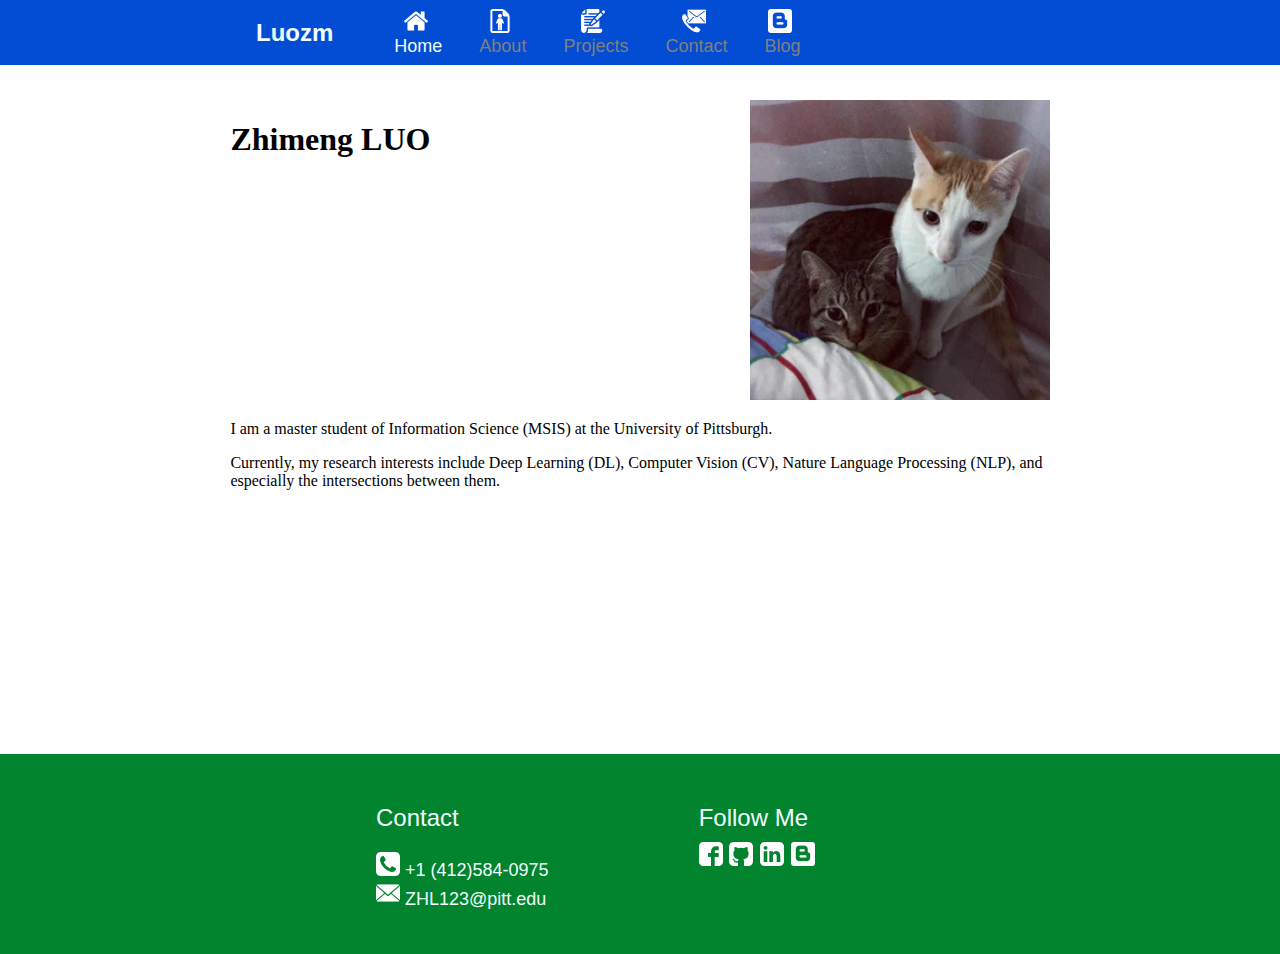
<file: index.html>
<!DOCTYPE html>
<html>

<head>
    <meta charset="utf-8">
    <meta name="viewport" content="width=device-width, initial-scale=1, shrink-to-fit=no">
    <link rel="stylesheet" href="css/styles.css">
    <title>Zhimeng Luo</title>
</head>

<body>
    <nav class="navbar">
        <div class="navbar-container">
            <div class="title-block">
                <a href="#">Luozm</a>
            </div>

            <button class="nav-button active">
                <a onclick = "javascript:document.getElementById('content').src='pages/home.html'">
                    <img src="icons/home.png" alt="home" height="24" width="24">
                    <span class="button-label">Home</span>
                </a>
            </button>

            <button class="nav-button">
                <a onclick = "javascript:document.getElementById('content').src='pages/about.html'">
                    <img src="icons/about.png" alt="about" height="24" width="24">
                    <span class="button-label">About</span>
                </a>
            </button>

            <button class="nav-button">
                <a onclick = "javascript:document.getElementById('content').src='pages/projects.html'">
                    <img src="icons/project.png" alt="projects" height="24" width="24">
                    <span class="button-label">Projects</span>
                </a>
            </button>

            <button class="nav-button">
                <a onclick = "javascript:document.getElementById('content').src='pages/contact.html'">
                    <img src="icons/contact.png" alt="contact" height="24" width="24">
                    <span class="button-label">Contact</span>
                </a>
            </button>

            <button class="nav-button">
                <a onclick = "javascript:document.getElementById('content').src='pages/blog.html'">
                    <img src="icons/blog.png" alt="blog" height="24" width="24">
                    <span class="button-label">Blog</span>
                </a>
            </button>
        </div>
    </nav>
    <div class="container">
        <div class="content">
            <iframe id="content" src="pages/home.html" frameborder="0" style="width:100%">
            </iframe>
        </div>
    </div>

    <footer class="footer">
        <div class="contact">
            <div class="footer-title">
                Contact
            </div>
            <div class="footer-content">
                <div class="footer-phone">
                    <img src="icons/phone.png" alt="phone" height="24" width="24">
                    <a>+1 (412)584-0975</a>
                </div>
                <div class="footer-email">
                    <img src="icons/email.png" alt="email" height="24" width="24">
                    <a href="mailto:ZHL123@pitt.edu">ZHL123@pitt.edu</a>
                </div>
            </div>
        </div>
        <div class="link">
            <div class="follow-up">
                Follow Me
                <div class="follow-up icons">
                    <a href="https://www.facebook.com/profile.php?id=100007905434368">
                        <img src="icons/facebook.png" alt="facebook" height="24" width="24">
                    </a>

                    <a href="https://github.com/luozm">
                        <img src="icons/github.png" alt="github" height="24" width="24">
                    </a>

                    <a href="https://www.linkedin.com/in/zhimengluo/">
                        <img src="icons/linkedin.png" alt="linkedin" height="24" width="24">
                    </a>

                    <a href="https://luozm.github.io/">
                        <img src="icons/blog.png" alt="blog" height="24" width="24">
                    </a>
                </div>
            </div>
        </div>
    </footer>
    <script src="js/CalPageHeight.js"></script>

</body>
</html>
</file>
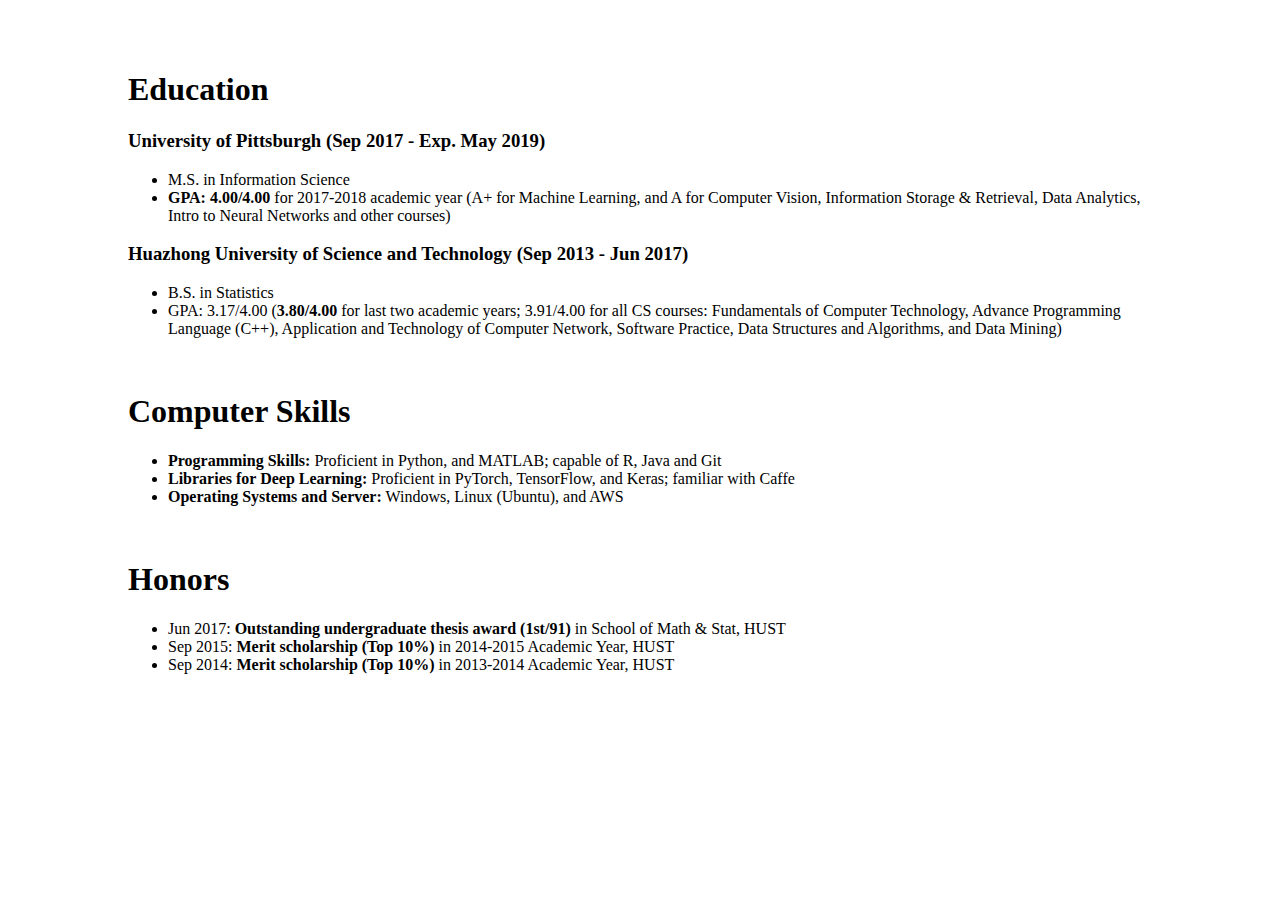
<file: pages/about.html>
<!DOCTYPE html>
<html>

<head>
    <meta charset="utf-8">
    <meta name="viewport" content="width=device-width, initial-scale=1, shrink-to-fit=no">
    <link rel="stylesheet" href="../css/styles.css">
</head>

<body>
    <div class="container">
        <div class="content">
            <h1>Education</h1>
            <h3>University of Pittsburgh (Sep 2017 - Exp. May 2019)</h3>
            <ul>
                <li>M.S. in Information Science</li>
                <li><strong>GPA: 4.00/4.00</strong> for 2017-2018 academic year (A+ for Machine Learning, and A for Computer Vision, Information Storage & Retrieval, Data Analytics, Intro to Neural Networks and other courses)</li>
            </ul>
            <h3>Huazhong University of Science and Technology (Sep 2013 - Jun 2017)</h3>
            <ul>
                <li>B.S. in Statistics</li>
                <li>GPA: 3.17/4.00 (<strong>3.80/4.00</strong> for last two academic years; 3.91/4.00 for all CS courses: Fundamentals of Computer Technology, Advance Programming Language (C++), Application and Technology of Computer Network, Software Practice, Data Structures and Algorithms, and Data Mining)</li>
            </ul>
            <br>
            <h1>Computer Skills</h1>
            <ul>
                <li><strong>Programming Skills:</strong> Proficient in Python, and MATLAB; capable of R, Java and Git</li>
                <li><strong>Libraries for Deep Learning:</strong> Proficient in PyTorch, TensorFlow, and Keras; familiar with Caffe</li>
                <li><strong>Operating Systems and Server:</strong> Windows, Linux (Ubuntu), and AWS</li>
            </ul>
            <br>
            <h1>Honors</h1>
            <ul>
                <li>Jun 2017: <strong>Outstanding undergraduate thesis award (1st/91)</strong> in School of Math & Stat, HUST</li>
                <li>Sep 2015: <strong>Merit scholarship (Top 10%)</strong> in 2014-2015 Academic Year, HUST</li>
                <li>Sep 2014: <strong>Merit scholarship (Top 10%)</strong> in 2013-2014 Academic Year, HUST</li>
            </ul>
        </div>
    </div>
</body>

</html>
</file>
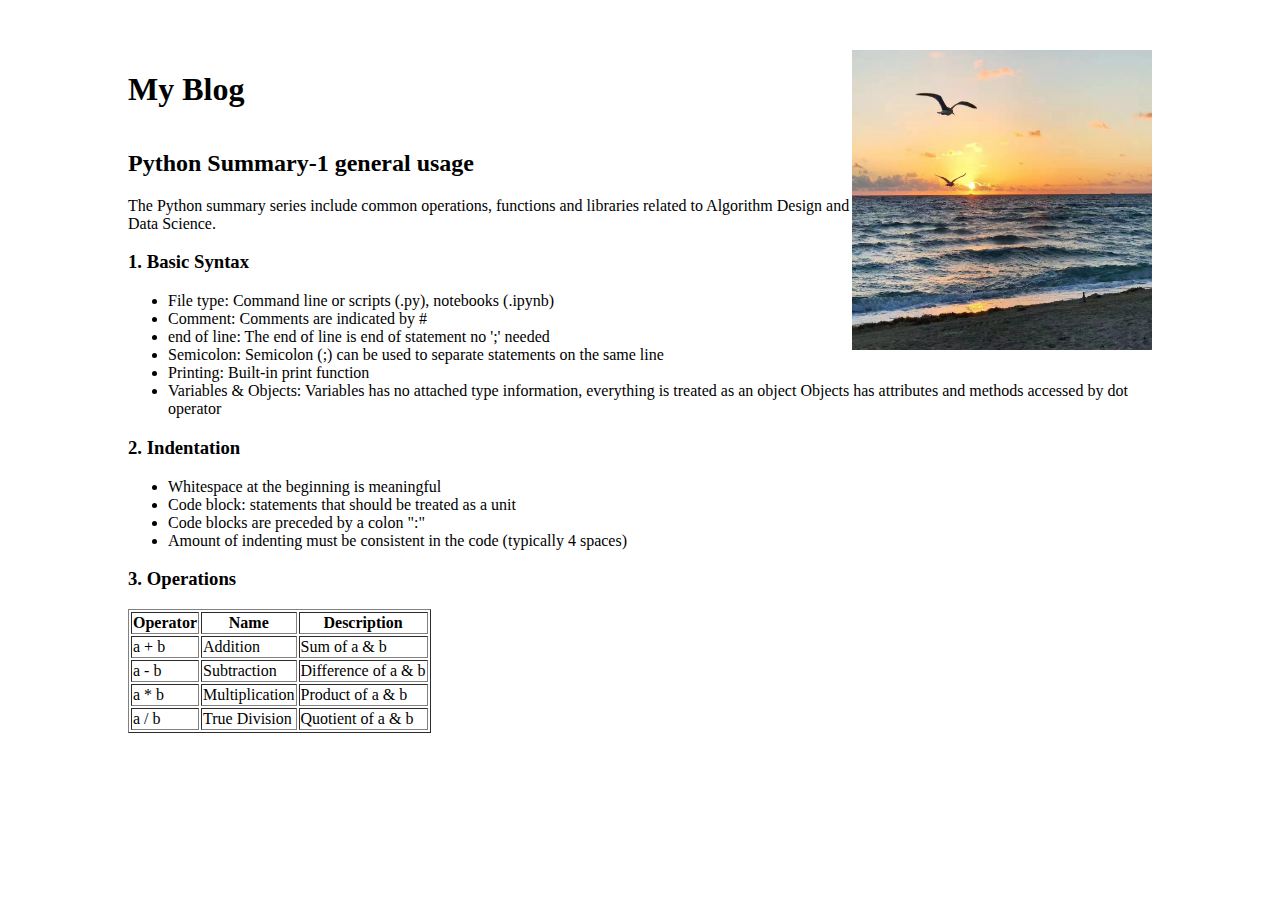
<file: pages/blog.html>
<!DOCTYPE html>
<html>

<head>
    <meta charset="utf-8">
    <meta name="viewport" content="width=device-width, initial-scale=1, shrink-to-fit=no">
    <link rel="stylesheet" href="../css/styles.css">
</head>

<body>
    <div class="container">
        <div class="content">
            <div class="intro">
                <h1>My Blog</h1>
            </div>
            <div class="pic">
                <img src="../image/sea.jpg" alt="Image Not Found">
            </div>

            <h2>Python Summary-1 general usage</h2>
            <p>The Python summary series include common operations, functions and libraries related to Algorithm Design and Data Science.</p>
            <h3>1. Basic Syntax</h3>
            <ul>
                <li>File type: Command line or scripts (.py), notebooks (.ipynb)</li>
                <li>Comment: Comments are indicated by #</li>
                <li>end of line: The end of line is end of statement no ';' needed</li>
                <li>Semicolon: Semicolon (;) can be used to separate statements on the same line</li>
                <li>Printing: Built-in print function</li>
                <li>Variables & Objects: Variables has no attached type information, everything is treated as an object Objects has attributes and methods accessed by dot operator</li>
            </ul>
            <h3>2. Indentation</h3>
            <ul>
                <li>Whitespace at the beginning is meaningful</li>
                <li>Code block: statements that should be treated as a unit</li>
                <li>Code blocks are preceded by a colon ":"</li>
                <li>Amount of indenting must be consistent in the code (typically 4 spaces)</li>
            </ul>
            <h3>3. Operations</h3>
            <table border="1">
                <tr>
                    <th>Operator</th>
                    <th>Name</th>
                    <th>Description</th>
                </tr>
                <tr>
                    <td>a + b</td>
                    <td>Addition</td>
                    <td>Sum of a & b</td>
                </tr>
                <tr>
                    <td>a - b</td>
                    <td>Subtraction</td>
                    <td>Difference of a & b</td>
                </tr>
                <tr>
                    <td>a * b</td>
                    <td>Multiplication	</td>
                    <td>Product of a & b</td>
                </tr>
                <tr>
                    <td>a / b</td>
                    <td>True Division</td>
                    <td>Quotient of a & b</td>
                </tr>
            </table>
        </div>
    </div>
</body>

</html>
</file>
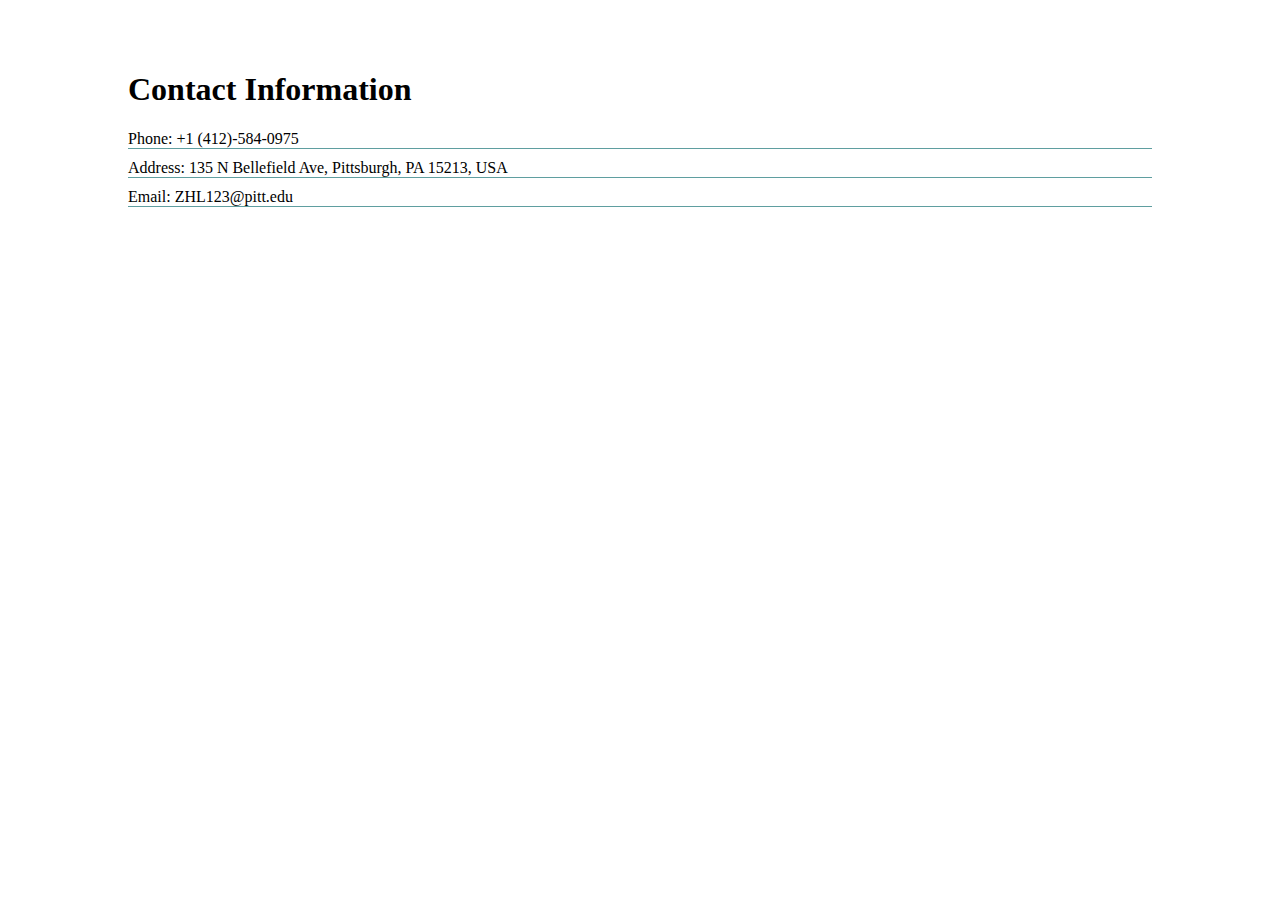
<file: pages/contact.html>
<!DOCTYPE html>
<html>

<head>
    <meta charset="utf-8">
    <meta name="viewport" content="width=device-width, initial-scale=1, shrink-to-fit=no">
    <link rel="stylesheet" href="../css/styles.css">
</head>

<body>
    <div class="container">
        <div class="content">
            <h1>Contact Information</h1>
            <div class="contact-info" style="margin-top: 10px;">
                <a style="color:black;">Phone: +1 (412)-584-0975</a>
            </div>
            <div class="contact-info" style="margin-top: 10px;">
                <a style="color:black;">Address: 135 N Bellefield Ave, Pittsburgh, PA 15213, USA</a>
            </div>
            <div class="contact-info" style="margin-top: 10px;">
                <a href="mailto:ZHL123@pitt.edu" style="color:black;">Email: ZHL123@pitt.edu</a>
            </div>
        </div>
    </div>
</body>

</html>
</file>
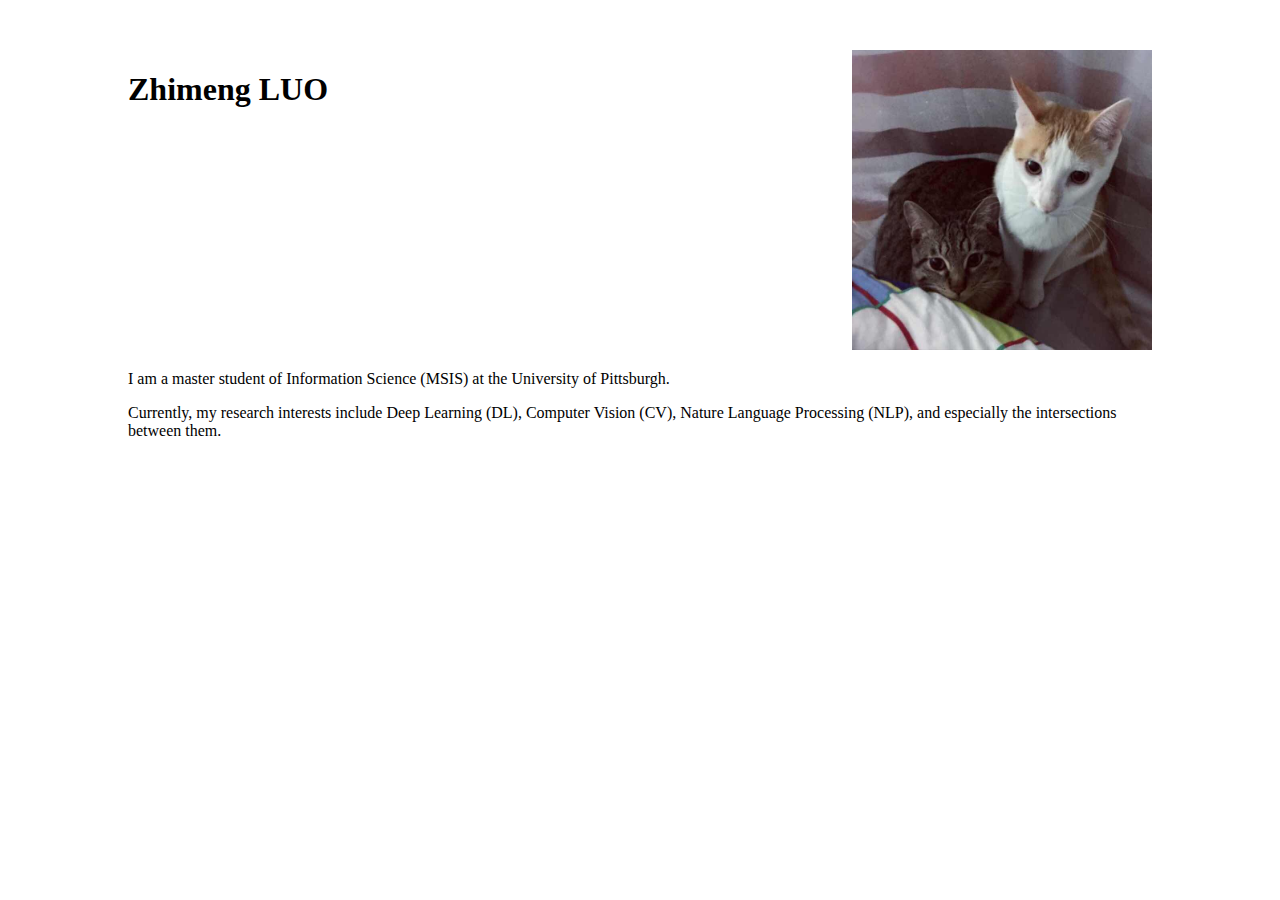
<file: pages/home.html>
<!DOCTYPE html>
<html>

<head>
    <meta charset="utf-8">
    <meta name="viewport" content="width=device-width, initial-scale=1, shrink-to-fit=no">
    <link rel="stylesheet" href="../css/styles.css">
</head>

<body>
    <div class="container">
        <div class="content">
            <div class="intro">
                <h1>Zhimeng LUO</h1>
            </div>
            <div class="pic">
                <img src="../image/mycat.jpg" alt="Image Not Found">
            </div>
            <div class="intro">
                <p>I am a master student of Information Science (MSIS) at the University of Pittsburgh.</p>
                <p>Currently, my research interests include Deep Learning (DL), Computer Vision (CV), Nature Language Processing (NLP), and especially the intersections between them.</p>
            </div>
        </div>
    </div>

</body>
</html>
</file>
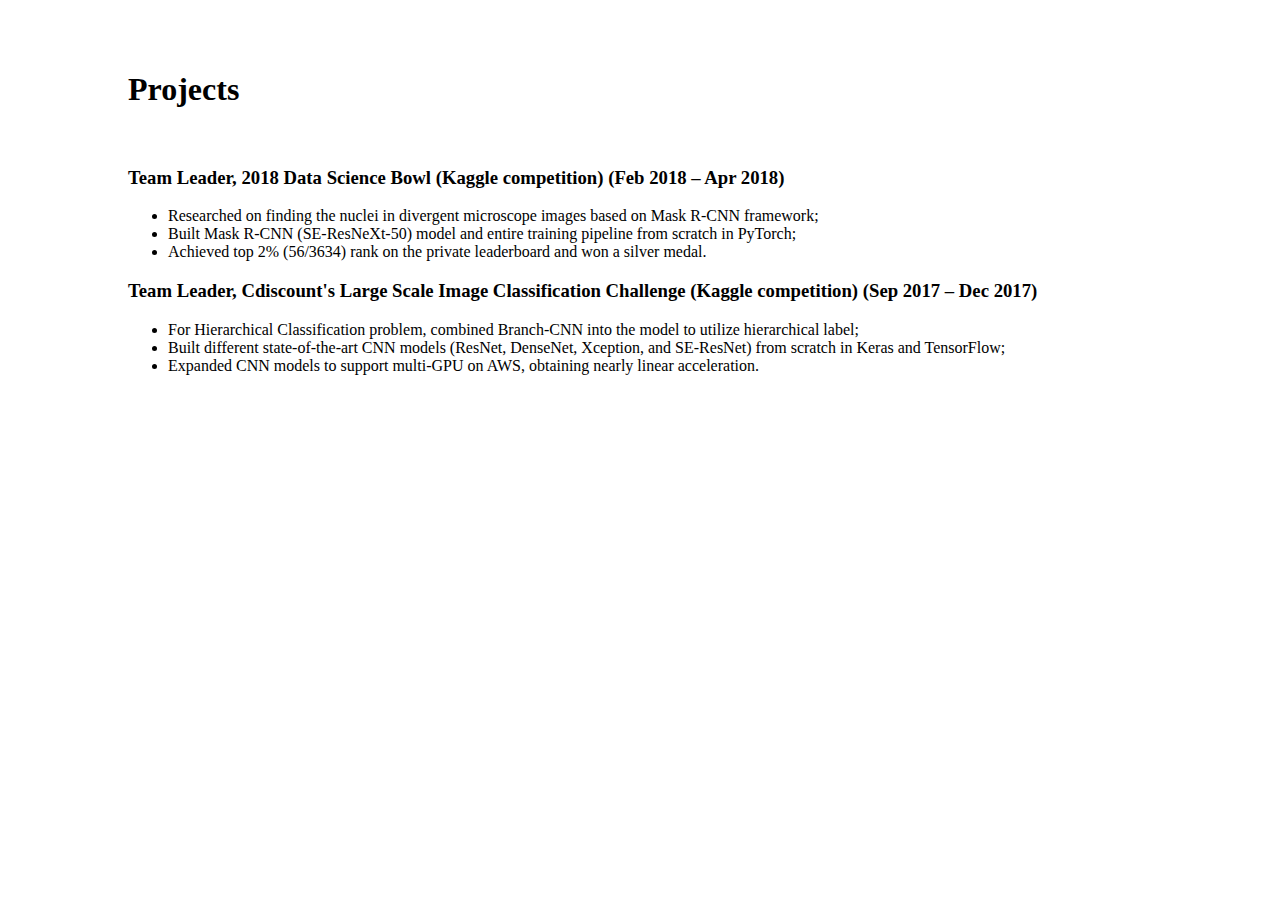
<file: pages/projects.html>
<!DOCTYPE html>
<html>

<head>
    <meta charset="utf-8">
    <meta name="viewport" content="width=device-width, initial-scale=1, shrink-to-fit=no">
    <link rel="stylesheet" href="../css/styles.css">
</head>

<body>
    <div class="container">
        <div class="content">
            <h1>Projects</h1>
            <br>
            <h3>Team Leader, 2018 Data Science Bowl (Kaggle competition) (Feb 2018 – Apr 2018)</h3>
            <ul>
                <li>Researched on finding the nuclei in divergent microscope images based on Mask R-CNN framework;</li>
                <li>Built Mask R-CNN (SE-ResNeXt-50) model and entire training pipeline from scratch in PyTorch;</li>
                <li>Achieved top 2% (56/3634) rank on the private leaderboard and won a silver medal.</li>
            </ul>
            <h3>Team Leader, Cdiscount's Large Scale Image Classification Challenge (Kaggle competition) (Sep 2017 – Dec 2017)</h3>
            <ul>
                <li>For Hierarchical Classification problem, combined Branch-CNN into the model to utilize hierarchical label;</li>
                <li>Built different state-of-the-art CNN models (ResNet, DenseNet, Xception, and SE-ResNet) from scratch in Keras and TensorFlow;</li>
                <li>Expanded CNN models to support multi-GPU on AWS, obtaining nearly linear acceleration.</li>
            </ul>
        </div>
    </div>
</body>

</html>
</file>
<file: css/styles.css>
html {
  height: 100%;
}
body {
  margin: 0;
  padding-top: 50px;
  max-height: 100%;
  position: relative;
  background-color: white;
}
.navbar {
  position: fixed;
  display: flex;
  height: 65px;
  width: 100%;
  top: 0;
  background: #034CD4;
}
.container {
  display: block;
  align-items: center;
  padding-left: 10%;
  padding-right: 10%;
}
.navbar-container {
  display: flex;
  align-items: center;
  padding-left: 20%;
  padding-right: 20%;
}
.container .content {
  width: 100%;
  align-content: center;
}

.content .intro {
  display: inline-block;
}
.content .pic {
  float: right;
}
.content:after {
  content: " ";
  display: block;
  height: 0;
  clear: both;
}

.content .pic img {
  width: 300px;
  height: 300px;
}

.content .contact-info {
  border-bottom: 1px solid cadetblue;
  align-content: center;
}

.title-block {
  margin-right: 30px;
  color: azure;
  font-family: sans-serif;
  font-weight: 700;
  font-size: 24px;
  word-break: keep-all;
}

.button-label {
  font-size: 18px;
  font-family: sans-serif;
  font-weight: 500;
  color: gray;
  text-align: center;
  margin-left: 5px;
  display: flex;
}

a {
  text-decoration: none;
  color: azure;
}

.nav-button {
  background: transparent;
  border: none;
  outline: none;
  margin-left: 20px;
}
.nav-button {
  color: gray;
}
.nav-button:hover {
  color: azure;
}
.nav-button:hover .button-label {
  color: azure;
}
.nav-button.active {
  color: azure;
}
.nav-button.active .button-label {
  color: azure;
}

.footer {
  position: relative;
  bottom: 0;
  height: 200px;
  width: 100%;
  background: #02832D;
}
.footer .contact {
  display: inline-block;
  padding-left: 20%;
}
.footer .link {
  display: inline-block;
  position: absolute;
  margin-top: 50px;
  margin-left: 150px;
}
.footer .footer-title {
  margin-top: 50px;
  margin-left: 120px;
  color: azure;
  font-family: sans-serif;
  font-weight: 400;
  font-size: 24px;
}
.footer .footer-content {
  margin-top: 20px;
  margin-left: 120px;
  color: azure;
  font-family: sans-serif;
  font-size: 18px;
  display: block;
}
.footer .follow-up {
  position: relative;
  color: azure;
  font-family: sans-serif;
  font-size: 24px;
}
.follow-up.icons {
  left: 0;
  margin-top: 10px;
}
.pv {
  margin-top: 20px;
  margin-left: 120px;
  padding-left: 20%;
  color: azure;
  font-family: sans-serif;
  font-size: 18px;
}
</file>
